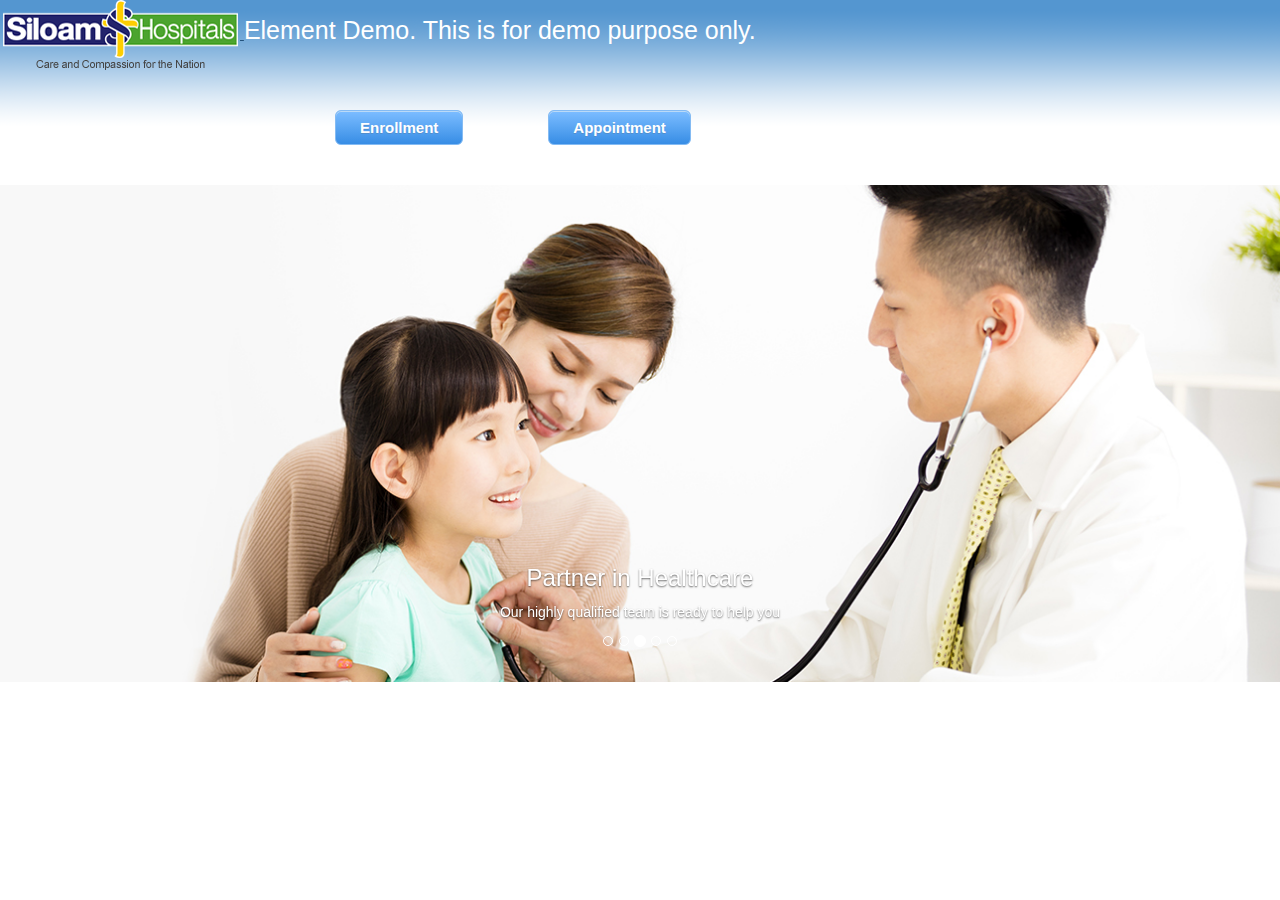
<file: app/src/main/assets/index.html>
<!DOCTYPE html>
<html>
<head>
    <title>Siloam Hospital</title>
    <link rel="apple-touch-icon" href="./siloam_files/apple-touch-icon.png">
    <link rel="shortcut icon" href="./siloam_files/favicon.ico">
    <link rel="stylesheet" href="./siloam_files/bootstrap.min.css">
    <style>
        body {
            background-image: url("./siloam_files/body_bg.png");
            background-repeat:repeat-x;
        }
        .carousel {
            top: 80px;
        }
        .carousel img {
            width:100% !important;
            min-width:100 !important;
            height: auto;
        }
        .myButton {
				-moz-box-shadow:inset 0px 1px 0px 0px #bbdaf7;
				-webkit-box-shadow:inset 0px 1px 0px 0px #bbdaf7;
				box-shadow:inset 0px 1px 0px 0px #bbdaf7;
				background:-webkit-gradient(linear, left top, left bottom, color-stop(0.05, #79bbff), color-stop(1, #378de5));
				background:-moz-linear-gradient(top, #79bbff 5%, #378de5 100%);
				background:-webkit-linear-gradient(top, #79bbff 5%, #378de5 100%);
				background:-o-linear-gradient(top, #79bbff 5%, #378de5 100%);
				background:-ms-linear-gradient(top, #79bbff 5%, #378de5 100%);
				background:linear-gradient(to bottom, #79bbff 5%, #378de5 100%);
				filter:progid:DXImageTransform.Microsoft.gradient(startColorstr='#79bbff', endColorstr='#378de5',GradientType=0);
				background-color:#79bbff;
				-moz-border-radius:6px;
				-webkit-border-radius:6px;
				border-radius:6px;
				border:1px solid #84bbf3;
				display:inline-block;
				cursor:pointer;
				color:#ffffff;
				font-family:Arial;
				font-size:15px;
				font-weight:bold;
				padding:6px 24px;
				text-decoration:none;
				text-shadow:0px 1px 0px #528ecc;
			}
			.myButton:hover {
				background:-webkit-gradient(linear, left top, left bottom, color-stop(0.05, #378de5), color-stop(1, #79bbff));
				background:-moz-linear-gradient(top, #378de5 5%, #79bbff 100%);
				background:-webkit-linear-gradient(top, #378de5 5%, #79bbff 100%);
				background:-o-linear-gradient(top, #378de5 5%, #79bbff 100%);
				background:-ms-linear-gradient(top, #378de5 5%, #79bbff 100%);
				background:linear-gradient(to bottom, #378de5 5%, #79bbff 100%);
				filter:progid:DXImageTransform.Microsoft.gradient(startColorstr='#378de5', endColorstr='#79bbff',GradientType=0);
				background-color:#378de5;
			}
			.myButton:active {
				position:relative;
				top:1px;
			}
			.button-section {
			    position: relative;
			    top: 40px;
			    margin: auto;
			    width: 50%;
			}
			.demolabel {
			    font-size: 25px;
			    color: white;
			    margin: auto;
			}

    </style>
<body>
    <div>
        <a class="logo" href="https://www.siloamhospitals.com/">
            <img src="./siloam_files/logo.png">
        </a>
        <span class="demolabel">Element Demo. This is for demo purpose only.</span>
    </div>
    <div class="button-section">
        <div class="col-md-4 col-sm-4">
            <a href="enroll.html" class="myButton">
                <span class="text">Enrollment</span>
            </a>
        </div>
        <div class="col-md-4 col-sm-4">
            <a href="appointment.html" class="myButton">
                <span class="text">Appointment</span>
            </a>
        </div>
    </div>
    <div class="carousel slide" data-ride="carousel" id="home-slide">
        <div class="carousel-inner">
            <div class="item">
                <img src="./siloam_files/welcome-to-siloam-hospitals2.jpg">
                <div class="carousel-caption">
                    <h3>Welcome to Siloam Hospitals</h3>
                    <p>The Largest Healthcare Provider of Choice in Indonesia</p>
                </div>
            </div>
            <div class="item">
                <img src="./siloam_files/number-emergency2.jpg">
                <div class="carousel-caption">
                    <h3>Save This Number to Save Each Other</h3>
                    <p>Call us for any emergency cases</p>
                </div>
            </div>
            <div class="item active">
                <img src="./siloam_files/partner-in-healthcare.jpg">
                <div class="carousel-caption">
                    <h3>Partner in Healthcare</h3>
                    <p>Our highly qualified team is ready to help you</p>
                </div>
            </div>
            <div class="item ">
                <img src="./siloam_files/send-personalised-cards.jpg">
                <div class="carousel-caption">
                    <h3>Send Personalised Cards</h3>
                    <p>Let's show your loved ones how much you care</p>
                    <a href="http://www.siloamhospitals.com/ecard.html" class="slide-link">e-greeting</a>
                </div>
            </div>
            <div class="item ">
                <img src="./siloam_files/HARDIKNAS SHJR-GrandOpeningAds-BannerWebsite2.jpg">
                <div class="carousel-caption">
                    <h3>Bangsa Yang Sehat Untuk Masa Depan Yang Cerah</h3>
                    <p>Untuk informasi dan pendaftaran, hubungi 1-500-181</p>
                </div>
            </div>
        </div>
        <!-- Indicators -->
        <ol class="carousel-indicators">
            <li data-target="#home-slide" data-slide-to="0" class=""></li>
            <li data-target="#home-slide" data-slide-to="1" class=""></li>
            <li data-target="#home-slide" data-slide-to="2" class="active"></li>
            <li data-target="#home-slide" data-slide-to="3" class=""></li>
            <li data-target="#home-slide" data-slide-to="4" class=""></li>
        </ol>
        <!-- End Indicator -->
    </div>
</body>
</html>
</file>
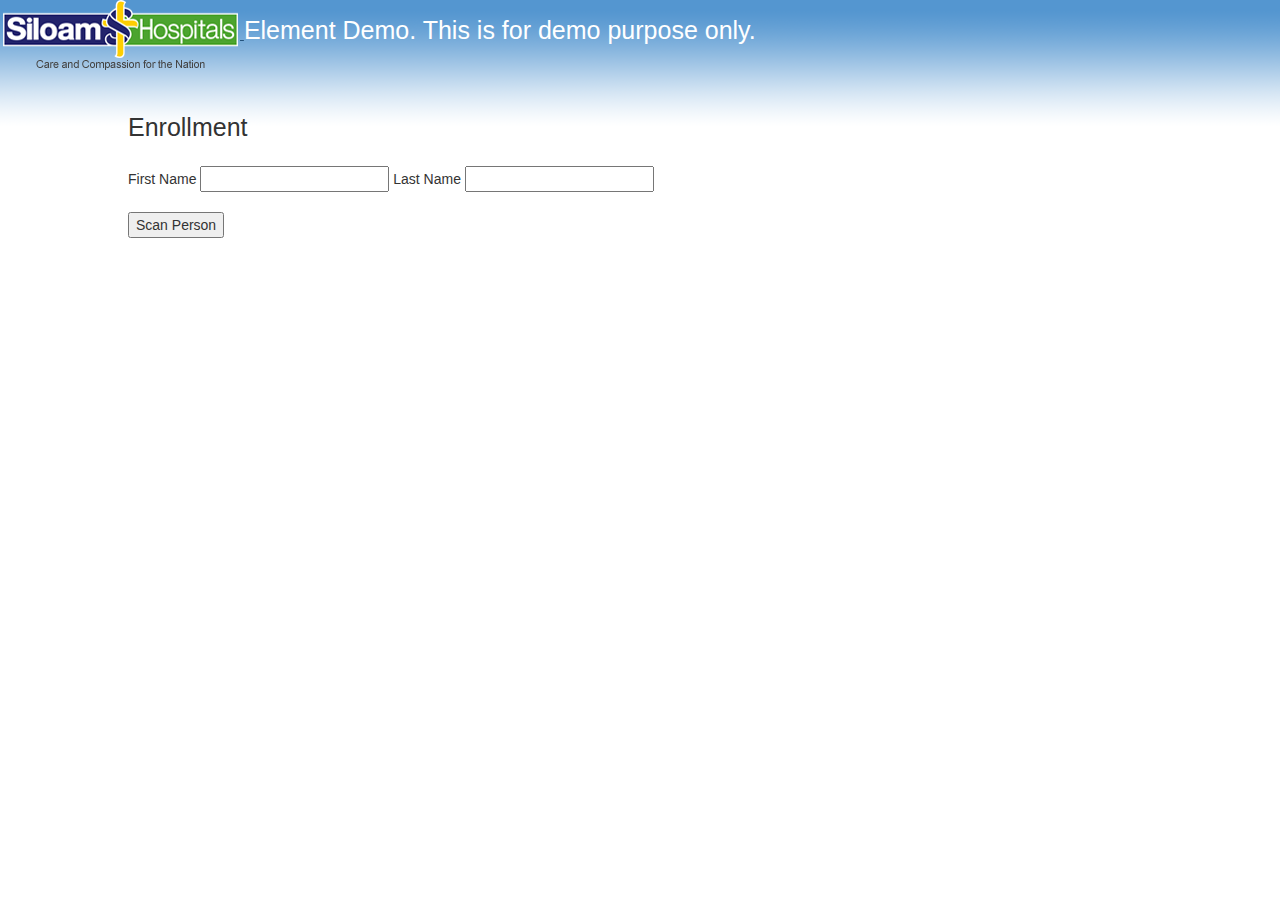
<file: app/src/main/assets/enroll.html>
<!DOCTYPE html>
<html>
<head>
    <title>Siloam Hospital</title>
    <link rel="apple-touch-icon" href="./siloam_files/apple-touch-icon.png">
    <link rel="shortcut icon" href="./siloam_files/favicon.ico">
    <link rel="stylesheet" href="./siloam_files/bootstrap.min.css">

    <style>
        body {
            background-image: url("./siloam_files/body_bg.png");
            background-repeat:repeat-x;
        }
        .action {
            position: relative;
            top: 40px;
            margin: auto;
            width: 80%;
		}
        .title {
            font-size: 25px;
        }
        .demolabel {
            font-size: 25px;
            color: white;
            margin: auto;
        }
    </style>
<body>
    <div>
        <a class="logo" href="https://www.siloamhospitals.com/">
            <img src="./siloam_files/logo.png">
        </a>
        <span class="demolabel">Element Demo. This is for demo purpose only.</span>
    </div>
    <div class="action">
        <span class="text title">Enrollment</span>
        <br/><br/>
        <form id="main" method="post">
            <span class="text">First Name</span>
            <input id="firstname" type="text" />
            <span class="text">Last Name</span>
            <input id="lastname" type="text" />
            <br/><br/>
            <button type="button" id="enroll">Scan Person</button>
        </form>
        <div id="messages">
        </div>
    </div>

    <script src="./siloam_files/jquery-1.7.2.min.js"></script>
    <script src="./siloam_files/callApp.js"></script>
</body>
</html>
</file>
